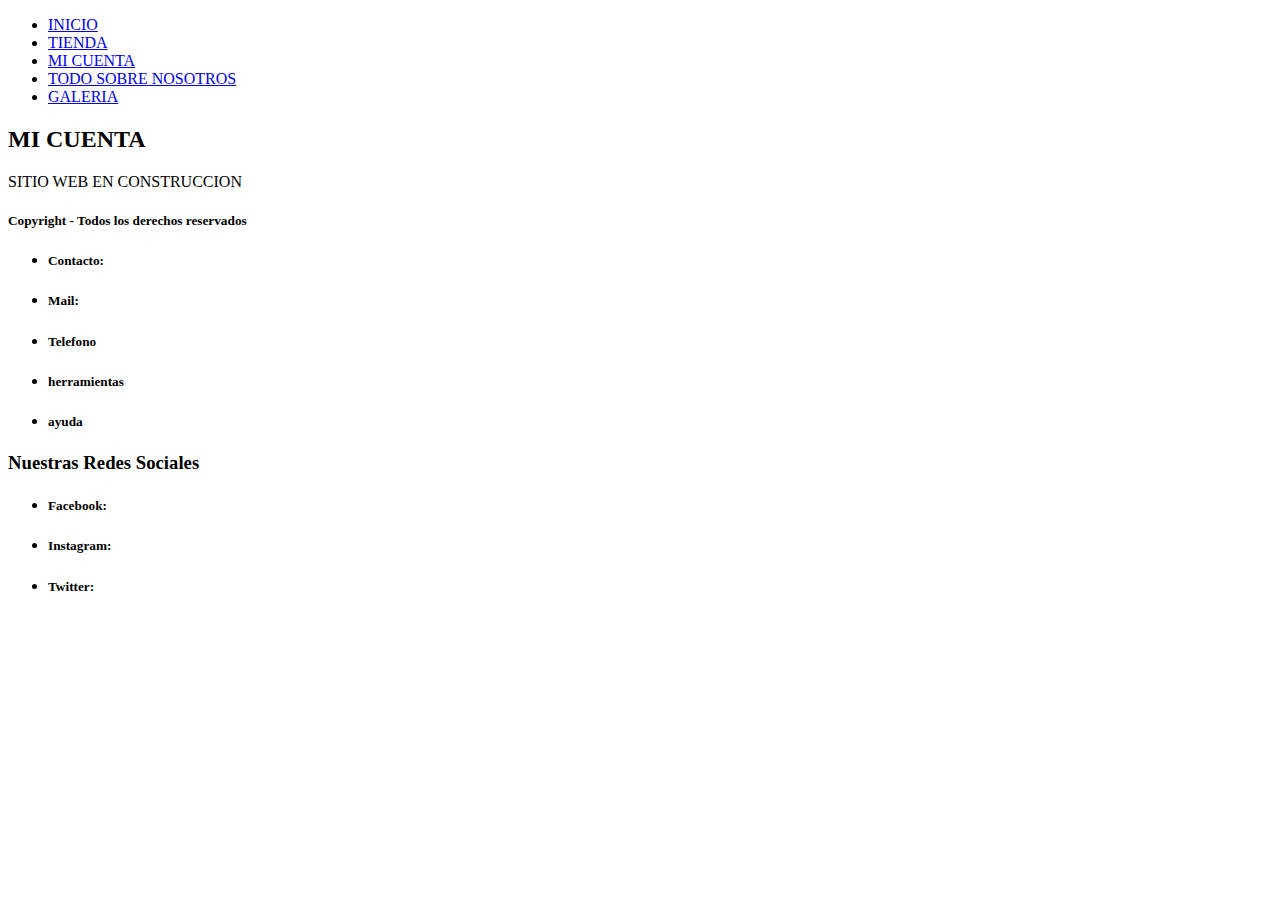
<file: micuenta.html>
<!DOCTYPE html>
<html>
<head>
	<title>VitalServicePc</title>
	<meta charset="utf-8">
	<meta name="keywords" content="computadora, arreglos, servicio tecnico, laptops, mantenimientos">
	<meta name="descripcion" content="Vital service Pc es un emprendimiento avocado al mantenimiento y reparacion de computadoras">
	<meta name="author" content="Fernando Pereyra">
	<meta name="robots" content="index">

</head>
<body>
	<header>
		<nav>
			<ul>
				<li><a href="index.html">INICIO</a></li>
				<li><a href="tienda.html">TIENDA</a></li>
				<li><a href="micuenta.html">MI CUENTA</a></li>
				<li><a href="nosotros.html">TODO SOBRE NOSOTROS</a></li>
				<li><a href="galeria.html" >GALERIA</a></li>
			</ul>	
				
		</nav>
	</header>
	
			<h2> MI CUENTA </h2>

			<p>	
				SITIO WEB EN CONSTRUCCION
				
			</p>

		<footer>
			<h5>Copyright - Todos los derechos reservados</h5>
				<ul>
					<li><h5>Contacto:</h5></li>
					<li><h5>Mail:</h5></li>
					<li><h5>Telefono</h5></li>
					<li><h5>herramientas</h5></li>
					<li><h5>ayuda</h5></li>
				</ul>
		</footer>

		<footer>
			<h3> Nuestras Redes Sociales</h3>
				<ul>
					<li><h5>Facebook:<a href="https://www.facebook.com/Vital-Service-PC-106300854324238/"></a></h5></li>
					<li><h5>Instagram:</h5></li>
					<li><h5>Twitter:</h5></li>
				</ul>
		</footer>

</body>
</html>
</file>
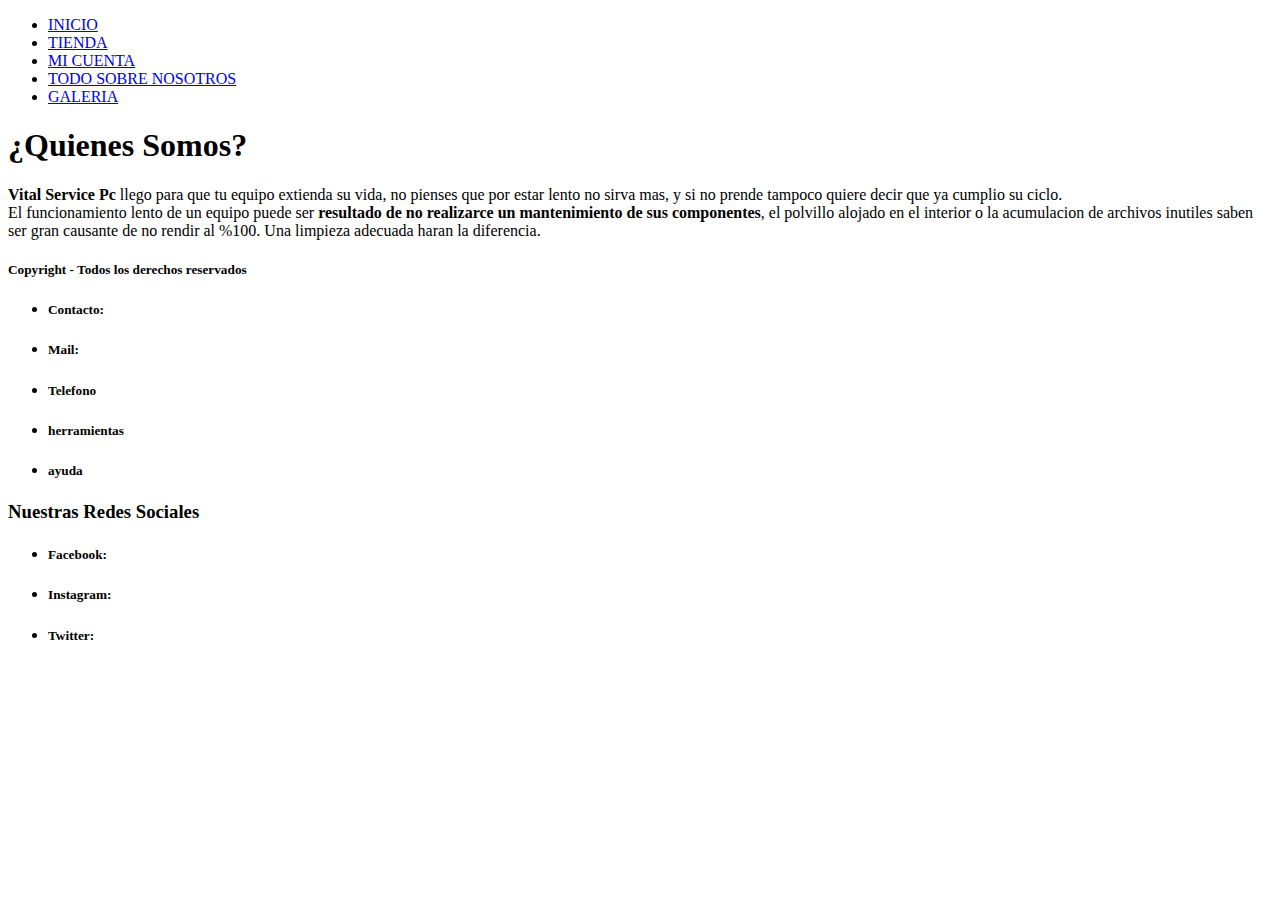
<file: nosotros.html>
<!DOCTYPE html>
<html>
<head>
	<title>VitalServicePc</title>
	<meta charset="utf-8">
	<meta name="keywords" content="computadora, arreglos, servicio tecnico, laptops, mantenimientos">
	<meta name="descripcion" content="Vital service Pc es un emprendimiento avocado al mantenimiento y reparacion de computadoras">
	<meta name="author" content="Fernando Pereyra">
	<meta name="robots" content="index">

</head>
<body>
	<header>
		<nav>
			<ul>
				
				<li><a href="index.html">INICIO</a></li>
				<li><a href="tienda.html">TIENDA</a></li>
				<li><a href="micuenta.html">MI CUENTA</a></li>
				<li><a href="nosotros.html">TODO SOBRE NOSOTROS</a></li>
				<li><a href="galeria.html" >GALERIA</a></li>
				
				
			</ul>
		</nav>
	</header>
			<h1>¿Quienes Somos?</h1>

	<article>
		<section>
				
				<p>
					<b>Vital Service Pc</b> llego para que tu equipo extienda su vida, no pienses que por estar lento no sirva mas, y si no prende tampoco quiere decir que ya cumplio su ciclo.<br> El funcionamiento lento de un equipo puede ser <b>resultado de no realizarce un mantenimiento de sus componentes</b>, el polvillo alojado en el interior o la acumulacion de archivos inutiles saben ser gran causante de no rendir al %100. Una limpieza adecuada haran la diferencia.
				</p>
		</section>
	</article>

		<footer>
			<h5>Copyright - Todos los derechos reservados</h5>
					<ul>
						<li><h5>Contacto:</h5></li>
						<li><h5>Mail:</h5></li>
						<li><h5>Telefono</h5></li>
						<li><h5>herramientas</h5></li>
						<li><h5>ayuda</h5></li>
					</ul>				
		</footer>

		<footer>
			<h3> Nuestras Redes Sociales</h3>
				<ul>
					<li><h5>Facebook:<a href="https://www.facebook.com/Vital-Service-PC-106300854324238/"></a></h5></li>
					<li><h5>Instagram:</h5></li>
					<li><h5>Twitter:</h5></li>
				</ul>
		</footer>

</body>
</html>
</file>
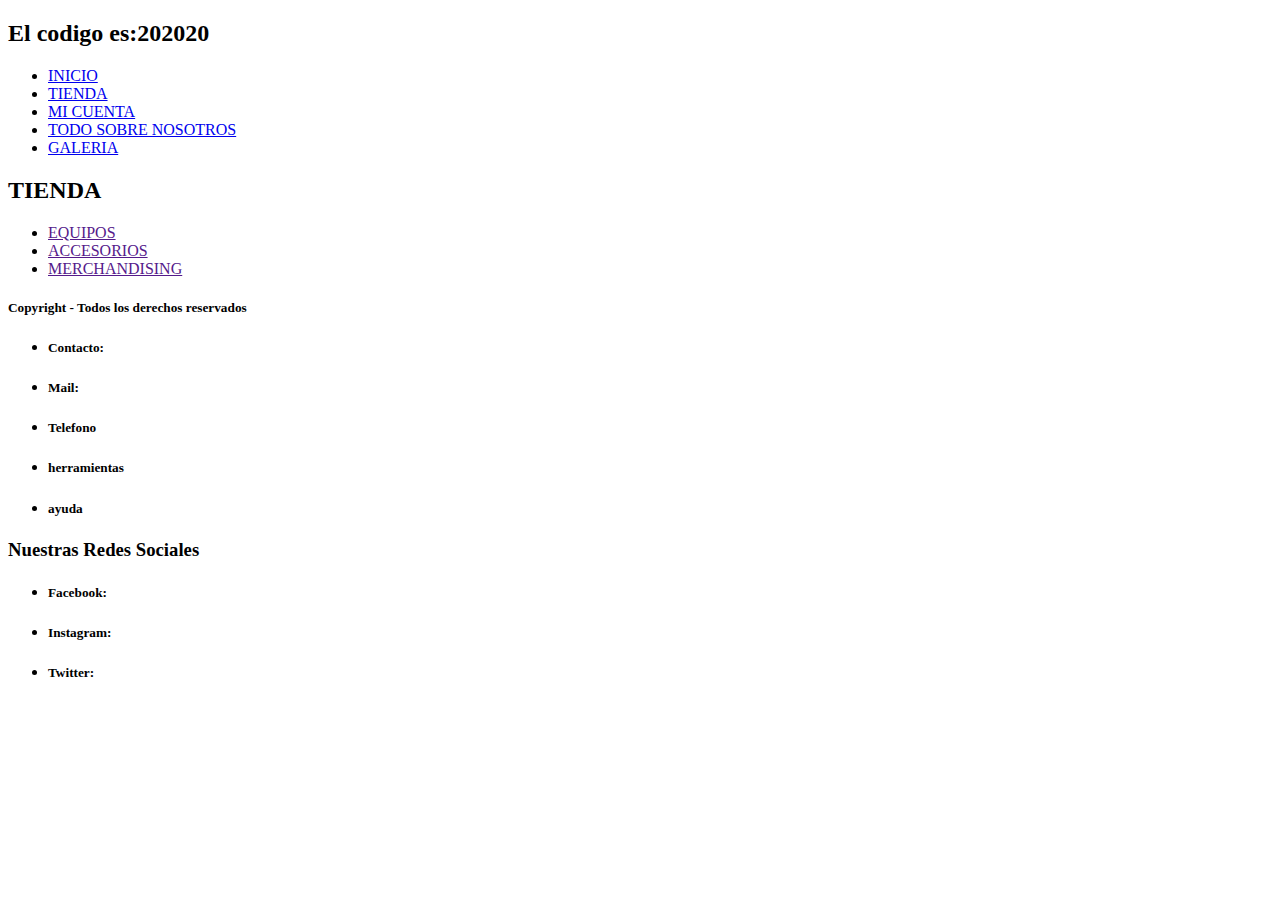
<file: tienda.html>
<!DOCTYPE html>
<html>
<head>
	<title>VitalServicePc</title>
	<meta charset="utf-8">
	<meta name="keywords" content="computadora, arreglos, servicio tecnico, laptops, mantenimientos">
	<meta name="descripcion" content="Vital service Pc es un emprendimiento avocado al mantenimiento y reparacion de computadoras">
	<meta name="author" content="Fernando Pereyra">
	<meta name="robots" content="index">

</head>
<body>
	<h2 id="codigo">El codigo es:202020</h2>
	<header>
		<nav>
			<ul>
				<li><a href="index.html">INICIO</a></li>
				<li><a href="tienda.html">TIENDA</a></li>
				<li><a href="micuenta.html">MI CUENTA</a></li>
				<li><a href="nosotros.html">TODO SOBRE NOSOTROS</a></li>
				<li><a href="galeria.html" >GALERIA</a></li>
			</ul>	
				
		</nav>
	</header>
	
			<h2> TIENDA </h2>

			<p>	
				<ul>	
					<li><a href="">EQUIPOS</a><br></li>
					<li><a href="">ACCESORIOS</a><br></li>
					<li><a href="">MERCHANDISING</a></li>
				</ul>
			</p>

			<footer>
				<h5>Copyright - Todos los derechos reservados</h5>
					<ul>
						<li><h5>Contacto:</h5></li>
						<li><h5>Mail:</h5></li>
						<li><h5>Telefono</h5></li>
						<li><h5>herramientas</h5></li>
						<li><h5>ayuda</h5></li>
					</ul>
			</footer>

			<footer>
					<h3> Nuestras Redes Sociales</h3>
						<ul>
							<li><h5>Facebook:<a href="https://www.facebook.com/Vital-Service-PC-106300854324238/"></a></h5></li>
							<li><h5>Instagram:</h5></li>
							<li><h5>Twitter:</h5></li>
						</ul>
			</footer>	


</body>
</html>
</file>
